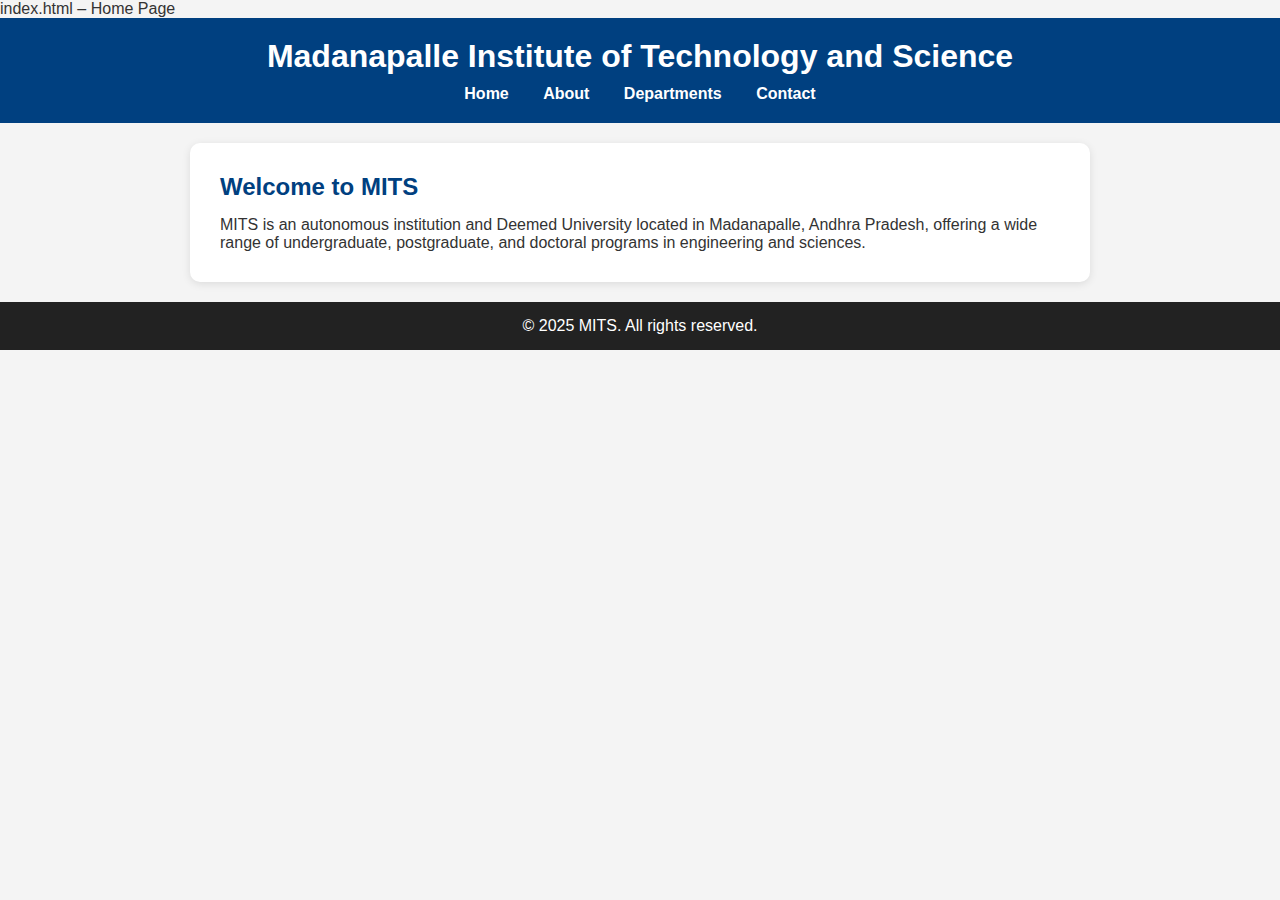
<file: index.html>
index.html – Home Page

<!DOCTYPE html>

<html lang="en">

<head>

<meta charset="UTF-8" />

<title>MITS | Home</title>

<link rel="stylesheet" href="style.css" />

</head>

<body>

<header>

<h1>Madanapalle Institute of Technology and Science</h1>

<nav>

<a href="index.html">Home</a>

<a href="about.html">About</a>

<a href="departments.html">Departments</a>

<a href="contact.html">Contact</a>

</nav>

</header>

<main>

<section>

<h2>Welcome to MITS</h2>

<p>MITS is an autonomous institution and Deemed University located in Madanapalle, Andhra Pradesh, offering a wide range of undergraduate, postgraduate, and doctoral programs in engineering and sciences.</p>

</section>

</main>

<footer>

<p>&copy; 2025 MITS. All rights reserved.</p>

</footer>

</body>

</html>
</file>
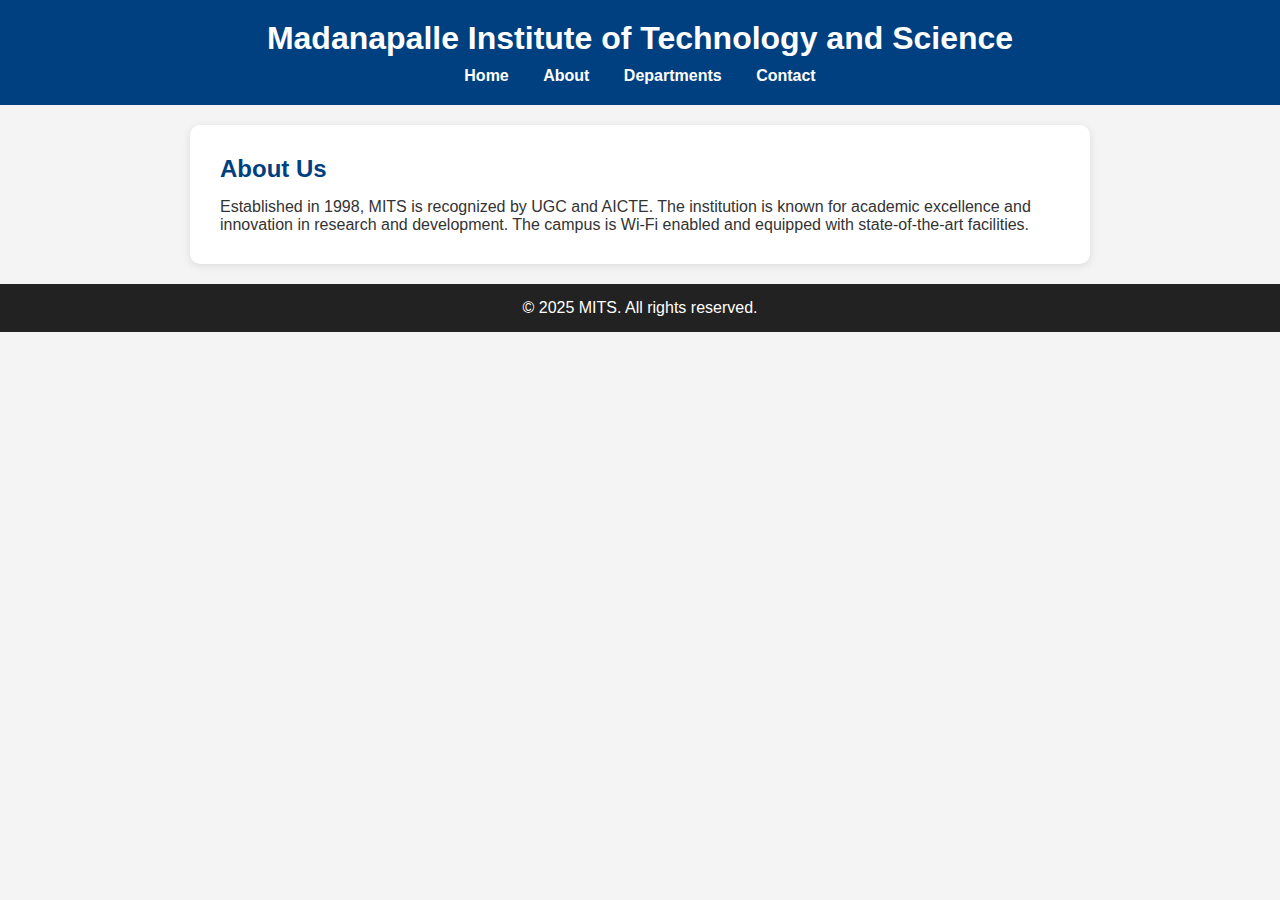
<file: about.html>
<!DOCTYPE html>

<html lang="en">

<head>

<meta charset="UTF-8" />

<title>MITS | About Us</title>

<link rel="stylesheet" href="style.css" />

</head>

<body>

<header>

<h1>Madanapalle Institute of Technology and Science</h1>

<nav>

<a href="index.html">Home</a>

<a href="about.html">About</a>

<a href="departments.html">Departments</a>

<a href="contact.html">Contact</a>

</nav>

</header>

<main>

<section>

<h2>About Us</h2>

<p>Established in 1998, MITS is recognized by UGC and AICTE. The institution is known for academic excellence and innovation in research and development. The campus is Wi-Fi enabled and equipped with state-of-the-art facilities.</p>

</section>

</main>

<footer>

<p>&copy; 2025 MITS. All rights reserved.</p>

</footer>

</body>

</html>
</file>
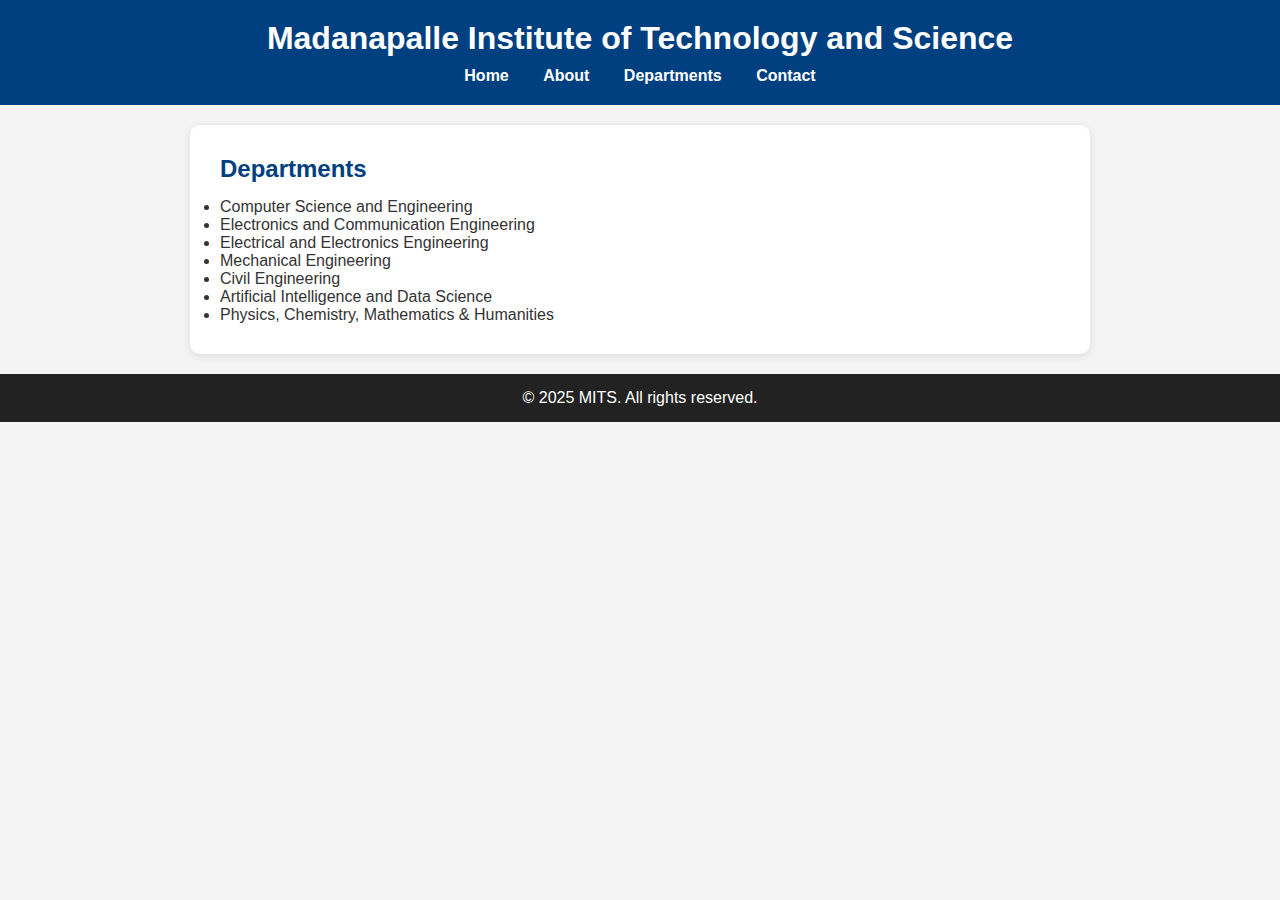
<file: departments.html>
<!DOCTYPE html>

<html lang="en">

<head>

<meta charset="UTF-8" />

<title>MITS | Departments</title>

<link rel="stylesheet" href="style.css" />

</head>

<body>

<header>

<h1>Madanapalle Institute of Technology and Science</h1>

<nav>

<a href="index.html">Home</a>

<a href="about.html">About</a>

<a href="departments.html">Departments</a>

<a href="contact.html">Contact</a>

</nav>

</header>

<main>

<section>

<h2>Departments</h2>

<ul>

<li>Computer Science and Engineering</li>

<li>Electronics and Communication Engineering</li>

<li>Electrical and Electronics Engineering</li>

<li>Mechanical Engineering</li>

<li>Civil Engineering</li>

<li>Artificial Intelligence and Data Science</li>

<li>Physics, Chemistry, Mathematics & Humanities</li>

</ul>

</section>

</main>

<footer>

<p>&copy; 2025 MITS. All rights reserved.</p>

</footer>

</body>

</html>
</file>
<file: style.css>
* {

margin: 0;

padding: 0;

box-sizing: border-box;

}


body {

font-family: 'Segoe UI', sans-serif;

background-color: #f4f4f4;

color: #333;

}


header {

background-color: #004080;

color: white;

padding: 20px;

text-align: center;

}


nav {

margin-top: 10px;

}


nav a {

color: white;

text-decoration: none;

margin: 0 15px;

font-weight: bold;

}


nav a:hover {

text-decoration: underline;

}


main {

padding: 30px;

background-color: #ffffff;

margin: 20px auto;

max-width: 900px;

border-radius: 10px;

box-shadow: 0 2px 8px rgba(0,0,0,0.1);

}


section h2 {

margin-bottom: 15px;

color: #004080;

}


footer {

text-align: center;

background-color: #222;

color: white;

padding: 15px;

position: relative;

bottom: 0;

width: 100%;

}
</file>
